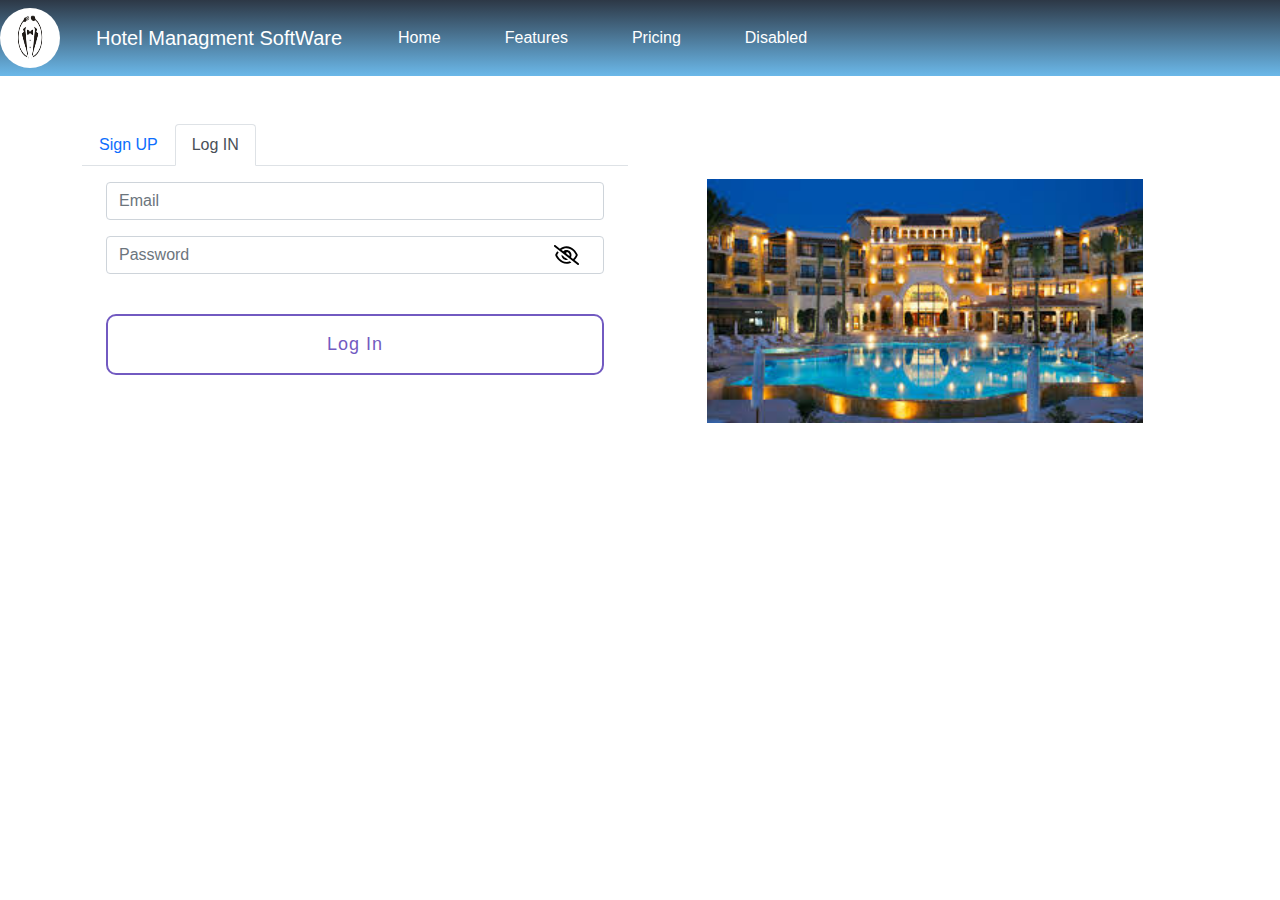
<file: index.html>
<!DOCTYPE html>
<html lang="en">

<head>
    <meta charset="UTF-8">
    <meta name="viewport" content="width=device-width, initial-scale=1.0">
    <title>Hotel Managment Project</title>
    <!-- All CSS Links Are here -->
    <link rel="stylesheet" href="https://cdnjs.cloudflare.com/ajax/libs/font-awesome/6.6.0/css/all.min.css"
        integrity="sha512-Kc323vGBEqzTmouAECnVceyQqyqdsSiqLQISBL29aUW4U/M7pSPA/gEUZQqv1cwx4OnYxTxve5UMg5GT6L4JJg=="
        crossorigin="anonymous" referrerpolicy="no-referrer" />
    <link rel="stylesheet" href="animate.css">
    <link rel="stylesheet" href="bootstrap.css">
    <link rel="stylesheet" href="style.css">
    <!-- JS Links aare here -->
    <script src="sweetalert.js"></script>
    <script src="bootstrap.js"></script>
    <!-- <script src="https://unpkg.com/sweetalert/dist/sweetalert.min.js"></script> -->

</head>

<body>
    <nav class="navbar navbar-expand-lg navbar-light bg-light justify-between">
        <img src="assets/logo.png" class="nav-logo">
        <div class="container-fluid">
            <a class="navbar-brand text-white mx-4 " href="#">Hotel Managment SoftWare</a>
            <button class="navbar-toggler" type="button" data-bs-toggle="collapse" data-bs-target="#navbarNavAltMarkup"
                aria-controls="navbarNavAltMarkup" aria-expanded="false" aria-label="Toggle navigation">
                <span class="navbar-toggler-icon"></span>
            </button>
            <div class="collapse navbar-collapse" id="navbarNavAltMarkup">
                <div class="navbar-nav">
                    <a class="nav-link active text-white mx-4" aria-current="page" href="#">Home</a>
                    <a class="nav-link text-white mx-4" href="#">Features</a>
                    <a class="nav-link text-white mx-4" href="#">Pricing</a>
                    <a class="nav-link disabled text-white mx-4" href="#" tabindex="-1"
                        aria-disabled="true">Disabled</a>
                </div>
            </div>
        </div>
    </nav>
    <div class="container mt-5">
        <div class="row">
            <div class="col-md-6">
                <ul class="nav nav-tabs">
                    <li class="nav-item ">
                        <a href="#signup" class="nav-link " data-bs-toggle="tab">Sign UP</a>
                    </li>
                    <li class="nav-item">
                        <a href="#login" class="nav-link active" data-bs-toggle="tab">Log IN</a>
                    </li>
                </ul>
                <div class="tab-content">
                    <div class="tab-pane container mt-3 a" id="signup">
                        <form class="reg-form">
                            <input name="fullName" type="text" placeholder="Full Name" class="form-control mb-3">
                            <input name="hotelName" type="text" placeholder="Hotel Name" class="form-control mb-3">
                            <input name="room" type="number" placeholder="No. of Room In Hotel" class="form-control mb-3">
                            <input name="mobileNo" type="number" placeholder="Mobile Number" class="form-control mb-3">
                            <input name="email" type="email" placeholder="Email" class="form-control mb-3">
                            <input id="password" name="password" type="password" placeholder="Password" class="form-control mb-3">
                            <svg xmlns="http://www.w3.org/2000/svg" viewBox="0 0 640 512"><path d="M38.8 5.1C28.4-3.1 13.3-1.2 5.1 9.2S-1.2 34.7 9.2 42.9l592 464c10.4 8.2 25.5 6.3 33.7-4.1s6.3-25.5-4.1-33.7L525.6 386.7c39.6-40.6 66.4-86.1 79.9-118.4c3.3-7.9 3.3-16.7 0-24.6c-14.9-35.7-46.2-87.7-93-131.1C465.5 68.8 400.8 32 320 32c-68.2 0-125 26.3-169.3 60.8L38.8 5.1zm151 118.3C226 97.7 269.5 80 320 80c65.2 0 118.8 29.6 159.9 67.7C518.4 183.5 545 226 558.6 256c-12.6 28-36.6 66.8-70.9 100.9l-53.8-42.2c9.1-17.6 14.2-37.5 14.2-58.7c0-70.7-57.3-128-128-128c-32.2 0-61.7 11.9-84.2 31.5l-46.1-36.1zM394.9 284.2l-81.5-63.9c4.2-8.5 6.6-18.2 6.6-28.3c0-5.5-.7-10.9-2-16c.7 0 1.3 0 2 0c44.2 0 80 35.8 80 80c0 9.9-1.8 19.4-5.1 28.2zm9.4 130.3C378.8 425.4 350.7 432 320 432c-65.2 0-118.8-29.6-159.9-67.7C121.6 328.5 95 286 81.4 256c8.3-18.4 21.5-41.5 39.4-64.8L83.1 161.5C60.3 191.2 44 220.8 34.5 243.7c-3.3 7.9-3.3 16.7 0 24.6c14.9 35.7 46.2 87.7 93 131.1C174.5 443.2 239.2 480 320 480c47.8 0 89.9-12.9 126.2-32.5l-41.9-33zM192 256c0 70.7 57.3 128 128 128c13.3 0 26.1-2 38.2-5.8L302 334c-23.5-5.4-43.1-21.2-53.7-42.3l-56.1-44.2c-.2 2.8-.3 5.6-.3 8.5z"/></svg>
                            <button type="submit" class="hotel-btn">Sign UP</button>
                        </form>
                       
                    </div>
                    <div class="tab-pane container mt-3 active" id="login">
                        <form class="login-form">
                            <input type="email" placeholder="Email" class="form-control mb-3">
                            <input type="password" placeholder="Password" id="password2" class="form-control mb-3">
                            <svg id="svg2" xmlns="http://www.w3.org/2000/svg" viewBox="0 0 640 512"><path d="M38.8 5.1C28.4-3.1 13.3-1.2 5.1 9.2S-1.2 34.7 9.2 42.9l592 464c10.4 8.2 25.5 6.3 33.7-4.1s6.3-25.5-4.1-33.7L525.6 386.7c39.6-40.6 66.4-86.1 79.9-118.4c3.3-7.9 3.3-16.7 0-24.6c-14.9-35.7-46.2-87.7-93-131.1C465.5 68.8 400.8 32 320 32c-68.2 0-125 26.3-169.3 60.8L38.8 5.1zm151 118.3C226 97.7 269.5 80 320 80c65.2 0 118.8 29.6 159.9 67.7C518.4 183.5 545 226 558.6 256c-12.6 28-36.6 66.8-70.9 100.9l-53.8-42.2c9.1-17.6 14.2-37.5 14.2-58.7c0-70.7-57.3-128-128-128c-32.2 0-61.7 11.9-84.2 31.5l-46.1-36.1zM394.9 284.2l-81.5-63.9c4.2-8.5 6.6-18.2 6.6-28.3c0-5.5-.7-10.9-2-16c.7 0 1.3 0 2 0c44.2 0 80 35.8 80 80c0 9.9-1.8 19.4-5.1 28.2zm9.4 130.3C378.8 425.4 350.7 432 320 432c-65.2 0-118.8-29.6-159.9-67.7C121.6 328.5 95 286 81.4 256c8.3-18.4 21.5-41.5 39.4-64.8L83.1 161.5C60.3 191.2 44 220.8 34.5 243.7c-3.3 7.9-3.3 16.7 0 24.6c14.9 35.7 46.2 87.7 93 131.1C174.5 443.2 239.2 480 320 480c47.8 0 89.9-12.9 126.2-32.5l-41.9-33zM192 256c0 70.7 57.3 128 128 128c13.3 0 26.1-2 38.2-5.8L302 334c-23.5-5.4-43.1-21.2-53.7-42.3l-56.1-44.2c-.2 2.8-.3 5.6-.3 8.5z"/></svg>
                            <button type="submit" class="hotel-btn">Log In</button>
                        </form>
                    </div>
                </div>
            </div>
            <div class="col-md-6 hotel">
                <div class="hotel-image">
                    <img src="assets/hotel.jpg" alt="hotel image">

                </div>
            </div>
        </div>
    </div>
    <script src="script.js"></script>

</body>

</html>
</file>
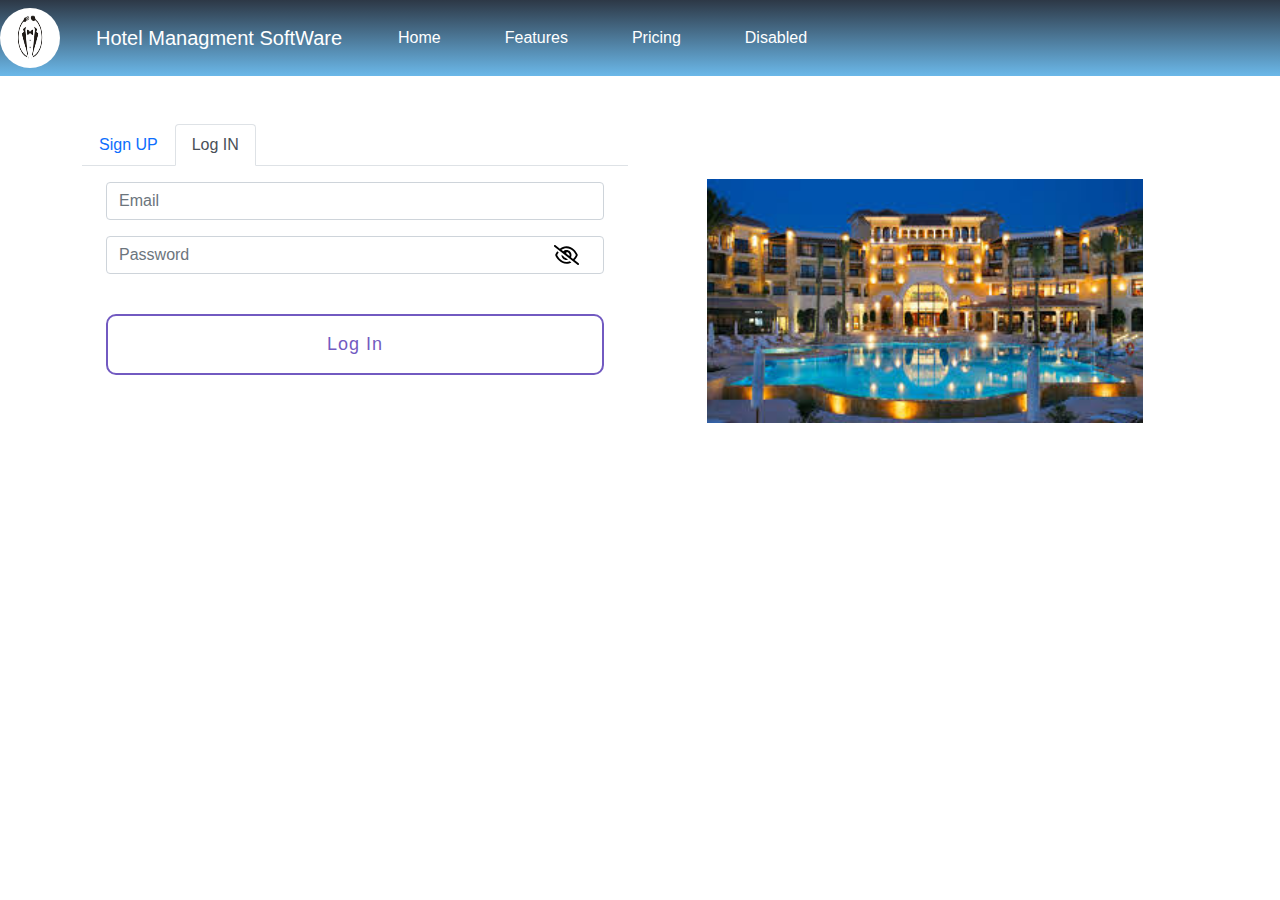
<file: profile/profile.html>
<!DOCTYPE html>
<html lang="en">

<head>
    <meta charset="UTF-8" />
    <meta name="viewport" content="width=device-width, initial-scale=1.0" />
    <link rel="stylesheet" href="/animate.css" />
    <link rel="stylesheet" href="/bootstrap.css" />
    <link rel="stylesheet" href="https://cdnjs.cloudflare.com/ajax/libs/font-awesome/6.6.0/css/all.min.css"
        integrity="sha512-Kc323vGBEqzTmouAECnVceyQqyqdsSiqLQISBL29aUW4U/M7pSPA/gEUZQqv1cwx4OnYxTxve5UMg5GT6L4JJg=="
        crossorigin="anonymous" referrerpolicy="no-referrer" />
    <link rel="stylesheet" href="/profile/profile.css" />
    <script src="/bootstrap.js"></script>
    <script src="/sweetalert.js"></script>
    <title>Profile</title>
    <style>
        @media print{
            .no-print{
                display: none;
            }
        }
    </style>
</head>

<body>
    <nav class="navbar no-print navbar-expand-lg navbar-light bg-light justify-between">
        <img src="/assets/logo.png" class="nav-logo" />
        <div class="container-fluid">
            <a class="navbar-brand text-white mx-4" href="#">Hotel Managment SoftWare</a>
            <button class="navbar-toggler" type="button" data-bs-toggle="collapse" data-bs-target="#navbarNavAltMarkup"
                aria-controls="navbarNavAltMarkup" aria-expanded="false" aria-label="Toggle navigation">
                <span class="navbar-toggler-icon"></span>
            </button>
            <div class="collapse navbar-collapse" id="navbarNavAltMarkup">
                <div class="navbar-nav">
                    <div class="input-group">
                        <input type="search" class="search-input form-control"
                            placeholder="Search by Name,Location,Room No,Mobile No.,checkindate...." />
                        <span class="input-group-text text-white fw-bold btn">Search</span>
                    </div>
                    <button class="button2">Log Out</button>
                    <span class="userdisplay"></span>
                </div>
            </div>
        </div>
    </nav>
    <div class="container mt-5">
        <div class="row">
            <div class="item-container col-md-6">
                <ul class="nav no-print nav-tabs">
                    <li class="nav-item">
                        <a href="#booking" class="nav-link active" data-bs-toggle="tab">Booking</a>
                    </li>
                    <li class="nav-item">
                        <a href="#inhouse" class="nav-link" data-bs-toggle="tab">In House</a>
                    </li>
                    <li class="nav-item">
                        <a href="#archive" class="nav-link " data-bs-toggle="tab">Archive</a>
                    </li>
                    <li class="nav-item">
                        <a href="#cashier" class="nav-link cashier-button " data-bs-toggle="tab">Cashier</a>
                    </li>
                </ul>
                <div class="tab-content">
                    <!-- -----------------------------From Here This is booking part-------------------------------------------- -->
                    <div class="tab-pane  search-pane container mt-3 active" id="booking">
                        <div class="button-container no-print">
                            <div>
                                <button class="buttonX action-btn register-button " data-bs-toggle="modal"
                                    data-bs-target="#registration-modal">Register</button>
                            </div>
                            <div>
                                <button class="buttonX print action-btn">Print</button>
                            </div>
                            <div>
                                <button class="buttonX total-button action-btn"></button>
                            </div>
                        </div>
                        <div class="data table-responsive">
                            <h1 class="my-4 heading">All Booking Data</h1>
                            <table class="table table-striped">
                                <thead class="text-center">
                                    <tr>
                                        <th class="no-print">Serial No</th>
                                        <th>Location</th>
                                        <th>Room No</th>
                                        <th>Fullname</th>
                                        <th>Check IN</th>
                                        <th>Check Out</th>
                                        <th>Total People</th>
                                        <th>Mobile No</th>
                                        <th>Price</th>
                                        <th>Notice</th>
                                        <th class="no-print">Registered At</th>
                                        <th class="no-print">Action</th>
                                    </tr>
                                </thead>
                                <tbody class="bookinglist text-center">
                                    <tr>
                                        <td></td>
                                        <td></td>
                                        <td></td>
                                        <td></td>
                                        <td></td>
                                        <td></td>
                                        <td></td>
                                        <td></td>
                                        <td></td>
                                        <td></td>
                                        <td></td>
                                        <td>
                                            <button class="edit-btn btn btn-primary">
                                                <i class="fa fa-edit"></i>
                                            </button>
                                            <button class="checkin-btn btn btn-primary">
                                                <i class="fa fa-check"></i>
                                            </button>
                                            <button class=" btn btn-primary trash-btn">
                                                <i class="fa fa-trash"></i>
                                            </button>
                                        </td>
                                    </tr>
                                </tbody>
                            </table>
                        </div>
                        <div class="row py-5 show-booking-room">
                            
                        </div>
                    </div>
                    <!------------------------ from here  it is inhouse html code ---------------------------->
                    <div class="tab-pane search-pane container mt-3" id="inhouse">
                        <div class="button-container">
                            <div>
                                <button class="buttonX no-print action-btn inhouse-button " data-bs-toggle="modal"
                                    data-bs-target="#inhouse-modal">Inhouse</button>
                            </div>
                            <div>
                                <button class="buttonX no-print print action-btn">Print</button>
                            </div>
                            <div>
                                <button class="buttonX total-button no-print action-btn"></button>
                            </div>
                        </div>
                        <div class="data">
                            <h1 class="my-4">All Inhouse Data</h1>
                            <table class="table table-responsive table-striped">
                                <thead class="text-center">
                                    <tr>
                                        <th>Serial No</th>
                                        <th>Location</th>
                                        <th>Room No</th>
                                        <th>Fullname</th>
                                        <th>Check IN</th>
                                        <th>Check Out</th>
                                        <th>Total People</th>
                                        <th>Mobile No</th>
                                        <th>Price</th>
                                        <th>Notice</th>
                                        <th>Registered At</th>
                                        <th>Action</th>
                                    </tr>
                                </thead>
                                <tbody class="inhouselist text-center">
                                    <tr>
                                        <td></td>
                                        <td></td>
                                        <td></td>
                                        <td></td>
                                        <td></td>
                                        <td></td>
                                        <td></td>
                                        <td></td>
                                        <td></td>
                                        <td></td>
                                        <td></td>
                                        <td>
                                            <button class="edit-btn btn btn-primary">
                                                <i class="fa fa-edit"></i>
                                            </button>
                                            <button class="checkin-btn btn btn-primary">
                                                <i class="fa fa-check"></i>
                                            </button>
                                            <button class=" btn btn-primary trash-btn">
                                                <i class="fa fa-trash"></i>
                                            </button>
                                        </td>
                                    </tr>
                                </tbody>
                            </table>
                            <div class="row py-5 show-inhouse-room">
                                
                            </div>
                        </div>
                    </div>
                    <!------------------------ from here  it is archive html code ---------------------------->
                    <div class="tab-pane search-pane container mt-3" id="archive">
                        <div class="button-container ">
                            <div>
                                <button class="buttonX no-print print action-btn">Print</button>
                            </div>
                            <div>
                                <button class="buttonX no-print total-button action-btn"></button>
                            </div>
                        </div>
                        <div class="data">
                            <h1 class="my-4">All Archive Data</h1>
                            <table class="table table-striped">
                                <thead class="text-center">
                                    <tr>
                                        <th class="no-print">Serial No</th>
                                        <th>Location</th>
                                        <th>Room No</th>
                                        <th>Fullname</th>
                                        <th>Check IN</th>
                                        <th>Check Out</th>
                                        <th>Total People</th>
                                        <th>Mobile No</th>
                                        <th>Price</th>
                                        <th>Notice</th>
                                        <th class="no-print">Registered At</th>
                                        <th class="no-print">Action</th>
                                    </tr>
                                </thead>
                                <tbody class="archivelist text-center">
                                    <tr>
                                        <td></td>
                                        <td></td>
                                        <td></td>
                                        <td></td>
                                        <td></td>
                                        <td></td>
                                        <td></td>
                                        <td></td>
                                        <td></td>
                                        <td></td>
                                        <td></td>
                                        <td>
                                            <button class="edit-btn btn btn-primary">
                                                <i class="fa fa-edit"></i>
                                            </button>
                                            <button class="checkin-btn btn btn-primary">
                                                <i class="fa fa-check"></i>
                                            </button>
                                            <button class=" btn btn-primary trash-btn">
                                                <i class="fa fa-trash"></i>
                                            </button>
                                        </td>
                                    </tr>
                                </tbody>
                            </table>
                        </div>
                    </div>
                    <!-- -----------------------Here is cashier HTML code----------------------------------- search-pane-->
                    <div class="tab-pane container mt-3" id="cashier">
                        <div class="data">
                            <h1 class="my-4">All Cashier Data</h1>
                            <table class="table table-striped">
                                <thead class="text-center">
                                    <tr>
                                        <th>Serial No</th>
                                        <th>Room No</th>
                                        <th>Amount</th>
                                        <th>Cashier</th>
                                        <th>Date</th>
                                    </tr>
                                </thead>
                                <tbody class="cashier-list text-center">
                                    <tr>
                                        <td></td>
                                        <td></td>
                                        <td></td>
                                        <td></td>
                                        <td></td>
                                    </tr>
                                </tbody>
                            </table>
                            <div class="d-flex justify-content-between text-center" style="border-bottom: none;">
                                <h1>Total</h1>
                                <h1 class="money"></h1>
                            </div>
                        </div>
                        <div class="button-container">
                            <div>
                                <button class="buttonX no-print cash-button action-btn" data-bs-toggle="modal"
                                    data-bs-target="#cashier-modal">Add Cash</button>
                            </div>
                            <div>
                                <button class="buttonX no-print close-cashier action-btn">close Cashier</button>
                            </div>
                            <div>
                                <button class="buttonX no-print print action-btn">Print</button>
                            </div>
                        </div>
                    </div>
                </div>
            </div>
        </div>
    </div>
    </div>
    <!-- this is a model written to register the data into the booking -->
    <div class="modal animate__animated animate__zoomIn" id="registration-modal">
        <div class="modal-dialog modal-lg">
            <div class="modal-content">
                <div class="modal-header">
                    <h4 id="registration-heading">Registration Form</h4>
                    <button type="button" class="btn-close registration-close " data-bs-dismiss="modal"
                        aria-label="close"></button>
                </div>
                <div class="body-body p-4">
                    <form class="booking-form">
                        <div class="row ">
                            <div class="col-md-6">
                                <input required name="fullname" type="text" class="form-control mb-3"
                                    placeholder="Fullname">
                            </div>
                            <div class="col-md-6">
                                <input name="location" type="text" class="form-control mb-3" placeholder="Location">
                            </div>
                        </div>
                        <div class="row">
                            <div class="col-md-6">
                                <input required name="roomno" type="number" class="form-control mb-3"
                                    placeholder="Room No">
                            </div>
                            <div class="col-md-6">
                                <input name="totalpeople" type="number" class="form-control mb-3"
                                    placeholder="Total People">
                            </div>
                        </div>
                        <div class="row">
                            <div class="col-md-6">
                                <label>Checkin date</label>
                                <input name="checkindate" type="date" class="form-control mb-3">
                            </div>
                            <div class="col-md-6">
                                <label>Checkout date</label>
                                <input name="checkoutdate" type="date" class="form-control mb-3">
                            </div>
                        </div>
                        <div class="row">
                            <div class="col-md-6">
                                <input name="Price" type="number" class="form-control mb-3" placeholder="Price">
                            </div>
                            <div class="col-md-6">
                                <input required name="mobileno" type="number" class="form-control mb-3"
                                    placeholder="Mobile No">
                            </div>
                        </div>
                        <div class="row">
                            <textarea name="Notice" class="form-control" placeholder="Notice"></textarea>
                        </div>
                        <div class="rowx">
                            <button type="submit" class="buttonY" id="registerbutton">Register</button>
                            <button type="button" class="buttonY" id="updatebutton">Update</button>
                        </div>
                    </form>
                </div>
            </div>
        </div>
    </div>
    <!-- this is our second modal for the inhouse part  -->
    <div class="modal animate__animated animate__zoomIn" id="inhouse-modal">
        <div class="modal-dialog modal-lg">
            <div class="modal-content">
                <div class="modal-header">
                    <h4 id="registration-heading">Inhouse Form</h4>
                    <button type="button" class="btn-close registration-close " data-bs-dismiss="modal"
                        aria-label="close"></button>
                </div>
                <div class="body-body p-4">
                    <form class="inhouse-form">
                        <div class="row ">
                            <div class="col-md-6">
                                <input required name="fullname" type="text" class="form-control mb-3"
                                    placeholder="Fullname">
                            </div>
                            <div class="col-md-6">
                                <input name="location" type="text" class="form-control mb-3" placeholder="Location">
                            </div>
                        </div>
                        <div class="row">
                            <div class="col-md-6">
                                <input required name="roomno" type="number" class="form-control mb-3"
                                    placeholder="Room No">
                            </div>
                            <div class="col-md-6">
                                <input name="totalpeople" type="number" class="form-control mb-3"
                                    placeholder="Total People">
                            </div>
                        </div>
                        <div class="row">
                            <div class="col-md-6">
                                <label>Checkin date</label>
                                <input name="checkindate" type="date" class="form-control mb-3">
                            </div>
                            <div class="col-md-6">
                                <label>Checkout date</label>
                                <input name="checkoutdate" type="date" class="form-control mb-3">
                            </div>
                        </div>
                        <div class="row">
                            <div class="col-md-6">
                                <input name="Price" type="number" class="form-control mb-3" placeholder="Price">
                            </div>
                            <div class="col-md-6">
                                <input required name="mobileno" type="number" class="form-control mb-3"
                                    placeholder="Mobile No">
                            </div>
                        </div>
                        <div class="row">
                            <textarea name="Notice" class="form-control" placeholder="Notice"></textarea>
                        </div>
                        <div class="rowx">
                            <button type="submit" class="buttonY" id="registerbutton">Register</button>
                            <button type="button" class="buttonY" id="updatebutton">Update</button>
                        </div>
                    </form>
                </div>
            </div>
        </div>
    </div>
    <!-- this is our third modal for the inhouse part  -->
    <div class="modal animate__animated animate__zoomIn" id="cashier-modal">
        <div class="modal-dialog modal-lg">
            <div class="modal-content">
                <div class="modal-header">
                    <h4 id="registration-heading">Cashier Form</h4>
                    <button type="button" class="btn-close registration-close " data-bs-dismiss="modal"
                        aria-label="close"></button>
                </div>
                <div class="body-body p-4">
                    <form class="cashier-form">
                        <div class="row ">
                            <div class="col-md-6">
                                <input required name="Amount" type="number" class="form-control mb-3"
                                    placeholder="Amount">
                            </div>
                        </div>
                        <div class="row">
                            <div class="col-md-6">
                                <input required name="roomno" type="number" class="form-control mb-3"
                                    placeholder="Room No">
                            </div>
                        </div>
                        <div class="row">
                            <div class="col-md-6">
                                <input name="cashiername" type="text" placeholder="Cashier Name"
                                    class="form-control mb-3">
                            </div>
                        </div>
                        <div class="rowx">
                            <button type="submit" class="buttonY" id="registerbutton">Register</button>
                        </div>
                    </form>
                </div>
            </div>
        </div>
    </div>
    <!-- this is a model for csh archive model-->
    <div class="modal animate__animated animate__zoomIn" id="cashier-archive-modal">
        <div class="modal-dialog modal-lg">
            <div class="modal-content">
                <div class="modal-header">
                    <button type="button" class="btn-close registration-close " data-bs-dismiss="modal"
                        aria-label="close"></button>
                </div>
                <div class="body-body p-4">
                    <div class="data table-responsive">
                        <h1 class="w-100">All Cashier Data</h1>
                        <table class="table table-striped">
                            <thead class="text-center">
                                <tr>
                                    <th>Serial No</th>
                                    <th>Cashier</th>
                                    <th>Date/Time</th>
                                    <th>Amount</th>
                                </tr>
                            </thead>
                            <tbody class="cashier-archive-list text-center">
                                <tr>
                                    <td></td>
                                    <td></td>
                                    <td></td>
                                    <td></td>
                                </tr>
                            </tbody>
                        </table>
                        <div class="d-flex justify-content-between text-center" style="border-bottom: none;">
                            <h1>Total</h1>
                            <h1 class="archive-money"></h1>
                        </div>
                    </div>
                </div>
            </div>
        </div>
    </div>
    <script src="profile.js"></script>
</body>

</html>
</file>
<file: style.css>
*{
    margin: 0;
    padding: 0;
    box-sizing: border-box;
    font-family: sans-serif;
}
.navbar{
    background: linear-gradient(#2d3846,#6bb8e9);
}
.nav-logo{
    height: 60px;
    width: 60px;
    border-radius: 50%;
}
.container-fluid{
 margin: auto;
}
.hotel-image{
  height: 100%;
  width: 100%;
  display: flex;
   align-items: center;
   justify-content: center;
}
.hotel-image img{
  padding: 10% 10%;
  height: 100%;
  width: 100%;
}
.hotel-btn{
    position: relative;
    display: inline-block;
    padding: 15px 30px;
    text-align: center;
    font-size: 18px;
    letter-spacing: 1px;
    text-decoration: none;
    color: #725AC1;
    background: transparent;
    cursor: pointer;
    transition: ease-out 0.5s;
    border: 2px solid #725AC1;
    border-radius: 10px;
    box-shadow: inset 0 0 0 0 #725AC1;
    width: 100%;
  }
  
  .hotel-btn:hover {
    color: white;
    border: 3px solid white;
    box-shadow: inset 0 -100px 0 0 #725AC1;
  }
  svg{
    height: 20px;
    position: relative;
    left: 90%;
    bottom: 48px;
    cursor: pointer;
  }
</file>
<file: profile/profile.css>
* {
  margin: 0;
  padding: 0;
  box-sizing: border-box;
}

nav{
  width: 100%;
}
ul{
  margin-left: 50px;
}

.navbar {
  background: linear-gradient(#2d3846, #6bb8e9);
}
.heading{
  font-size: 38px;
}
.nav-logo {
  height: 60px;
  width: 60px;
  border-radius: 50%;
}
.form-control{
  border-radius: 9px;
  cursor: default;
}
.navbar-nav {
  width: 100%;
}
.container{
  margin-left: 0;
  margin-right: 0;
  padding-left:50px;
}
.container-fluid {
  margin: auto;
}
.item-container{
  width: 100%;
  padding: 0;
}
.button-container{
  width: 100%;
  display: flex;
  align-items: center;
  justify-content: space-between;
}
.data{
  width: 100%;
  height: 500px;
}
.input-group {
  height: 15px;
  width: 70%;
}
.button2{
  padding: 10px 30px;
  color: #fff;
  font-size: 15px;
  background: transparent;
  border: 3px solid white;
  border-radius: 5px;
}
.button2:hover{
  background-color: white;
  color: #6bb8e9;
  transition-duration: 1s;
  border: 3px solid skyblue;
  font-weight: bold;
}

.buttonX {
  width: 10em;
  position: relative;
  height: 3.5em;
  border: 3px ridge #149CEA;
  outline: none;
  background-color: transparent;
  color: black;
  transition: 1s;
  border-radius: 0.3em;
  font-size: 16px;
  font-weight: bold;
  cursor: pointer;
}

.buttonX::after {
  content: "";
  position: absolute;
  top: -10px;
  left: 3%;
  width: 95%;
  height: 40%;
  transition: 0.5s;
  transform-origin: center;
}

.buttonX::before {
  content: "";
  transform-origin: center;
  position: absolute;
  top: 80%;
  left: 3%;
  width: 95%;
  height: 40%;
  transition: 0.5s;
}

.buttonX:hover::before,
.buttonX:hover::after {
  transform: scale(0)
}

.buttonX:hover {
  box-shadow: inset 0px 0px 25px #1479EA;
}
.data h1{
  padding: 10px 0px;
  border-bottom: 2px solid skyblue;
  width: 25%;
}
.row{
  display: flex;
  align-items: center;
  justify-content: center;
}
.buttonY{
  margin-top: 20px;
  --color: #1479EA;
  width: 150px;
  padding: 0.8em 1.7em;
  background-color: transparent;
  border-radius: .3em;
  position: relative;
  overflow: hidden;
  cursor: pointer;
  transition: .5s;
  font-weight: 400;
  font-size: 17px;
  border: 1px solid;
  font-family: inherit;
  text-transform: uppercase;
  color: var(--color);
  z-index: 1;
 }
 
 .buttonY::before, .buttonY::after {
  content: '';
  display: block;
  width: 50px;
  height: 50px;
  transform: translate(-50%, -50%);
  position: absolute;
  border-radius: 50%;
  z-index: -1;
  background-color: var(--color);
  transition: 1s ease;
 }
 
 .buttonY::before {
  top: -1em;
  left: -1em;
 }
 
 .buttonY::after {
  left: calc(100% + 1em);
  top: calc(100% + 1em);
 }
 
 .buttonY:hover::before, .buttonY:hover::after {
  height: 410px;
  width: 410px;
 }
 
 .buttonY:hover {
  color:#fff;
 }
 
 .buttonY:active {
  filter: brightness(.8);
 }
 .rowx{
    display: flex;
    flex-direction: row;
    justify-content: center;
    align-items: center;
 }
 #updatebutton{
  margin-left: 5px;
  display: none;
}
.userdisplay{
  padding: 10px 10px;
  color: #fff;
  font-size: 15px;
  background: transparent;
  border: 3px solid white;
  margin-left: 20px;
  border-radius: 5px;
  width: 120px;
  text-align: center;
  user-select: none;
}
#registration-heading{
  text-align: center;
}
.edit-btn:hover{
  background-color: rgb(140, 3, 244);
}
.checkin-btn:hover{
  background-color: green;
}
.trash-btn:hover{
  background-color: red;
}
#inhouse .edit-btn{
  display: none;
}
.archivelist .edit-btn{
  display: none;
}
.archivelist .checkin-btn{
  display: none;
}
#archive .button-container{
  display: flex;
  justify-content: flex-start;
  gap: 20px;
}
#cashier .button-container{
  display: flex;
  justify-content: space-evenly;
}

::-webkit-scrollbar{
  width: 15px;
  background: linear-gradient(white,#95abef);
}
::-webkit-scrollbar-track{
  background: #d1e5ff;
}
::-webkit-scrollbar-thumb{
  background: linear-gradient(#642bff,#ff22e6);
  border-radius: 15px;
}
</file>
